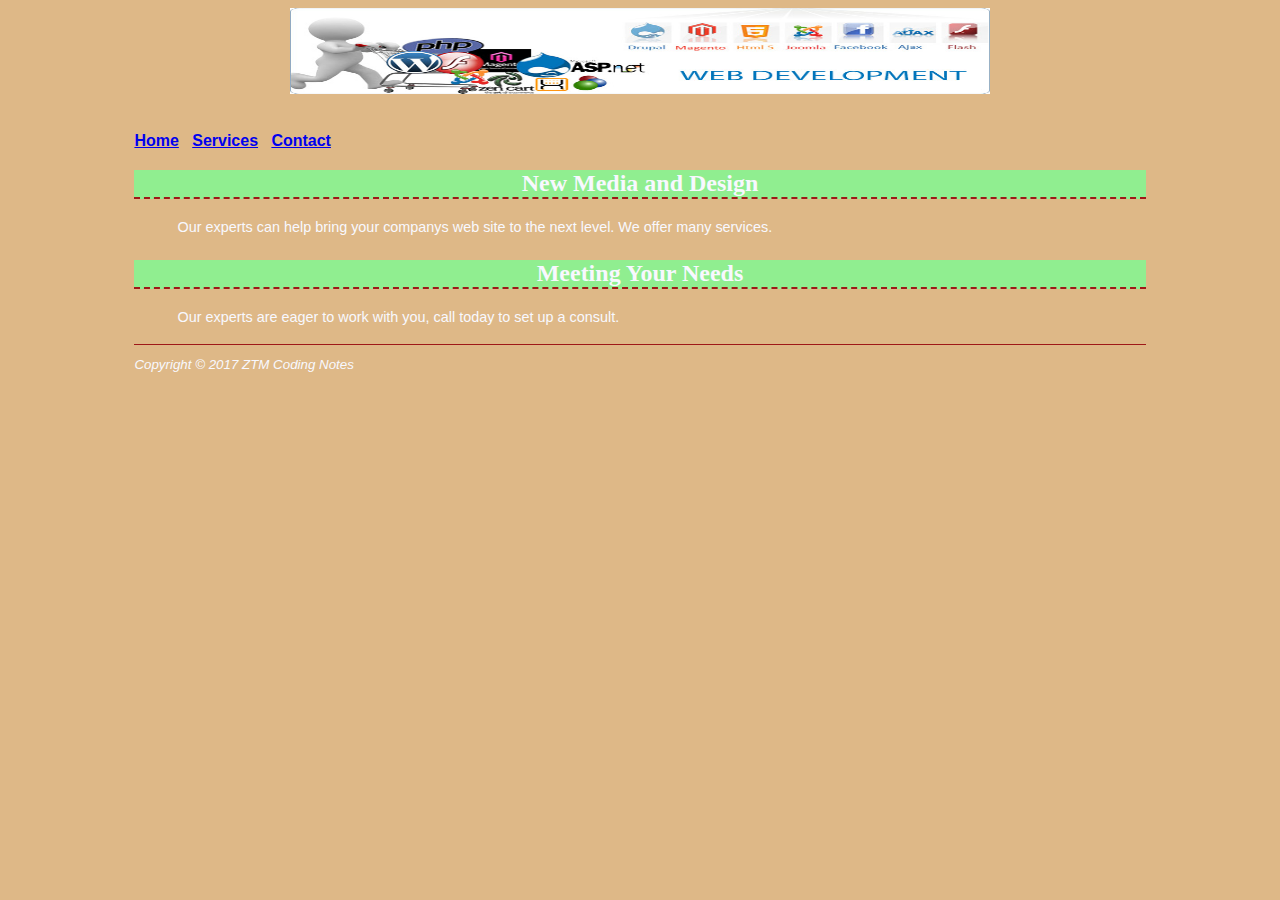
<file: index.html>
<!DOCTYPE html>
<html lang="en">
<body>
<div id="wrapper">
<header>
	<title>Media Design Center</title>
	<meta charaset="utf-8">
	<link rel="stylesheet" href="sheet1.css">
	
	<div id="banner">
	<a target="banner" href="index.html" title="Web Development Site Banner">
	<img src="banner2.jpg" alt="Web Development Banner" width="700" height="86">
	</a>
	</div>
	
</header> 
<nav>
	<b><a href="index.html">Home</a> &nbsp; 
	<a href="services.html">Services</a> &nbsp;
	<a href="contact.html">Contact</a></b>
</nav>
<main>
	<h2>New Media and Design</h2>
		<p>Our experts can help bring your companys web site to the next level. We offer many services.</p>
	<h2>Meeting Your Needs</h2>
		<p>Our experts are eager to work with you, call today to set up a consult. </p>
</main>

<footer>
	<small><i> Copyright &copy; 2017 ZTM Coding Notes </i> </small>
	</footer>
	
</div>
</body>	
</html>
</file>
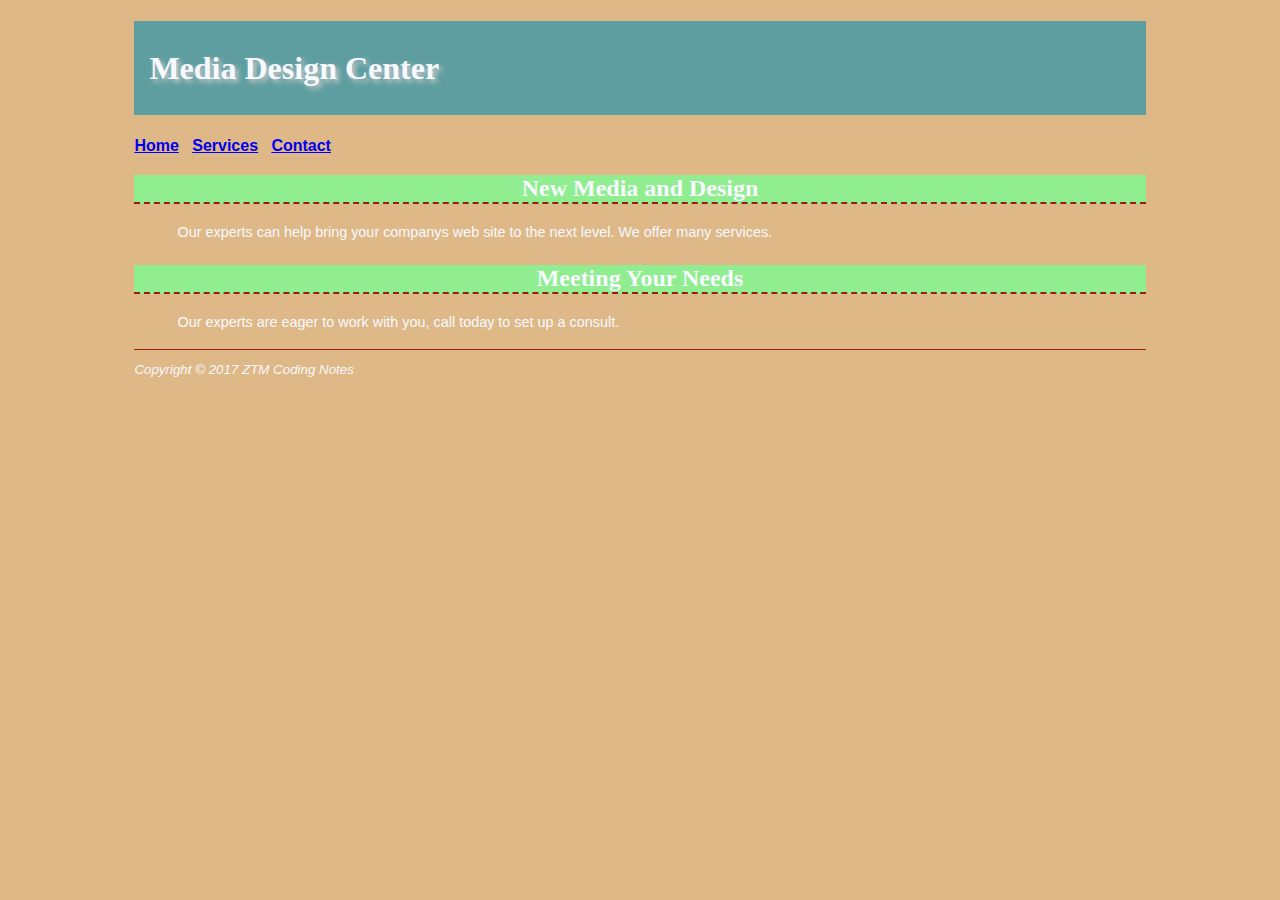
<file: starter files/index.html>
<!DOCTYPE html>
<html lang="en">
<body>
<div id="wrapper">
<header>
	<title>Media Design Center</title>
	<meta charaset="utf-8">
	<link rel="stylesheet" href="sheet1.css">
	<h1>Media Design Center</h1>
</header> 
<nav>
	<b><a href="index.html">Home</a> &nbsp; 
	<a href="services.html">Services</a> &nbsp;
	<a href="contact.html">Contact</a></b>
</nav>
<main>
	<h2>New Media and Design</h2>
		<p>Our experts can help bring your companys web site to the next level. We offer many services.</p>
	<h2>Meeting Your Needs</h2>
		<p>Our experts are eager to work with you, call today to set up a consult. </p>
</main>

<footer>
	<small><i> Copyright &copy; 2017 ZTM Coding Notes </i> </small>
	</footer>
	
</div>
</body>	
</html>
</file>
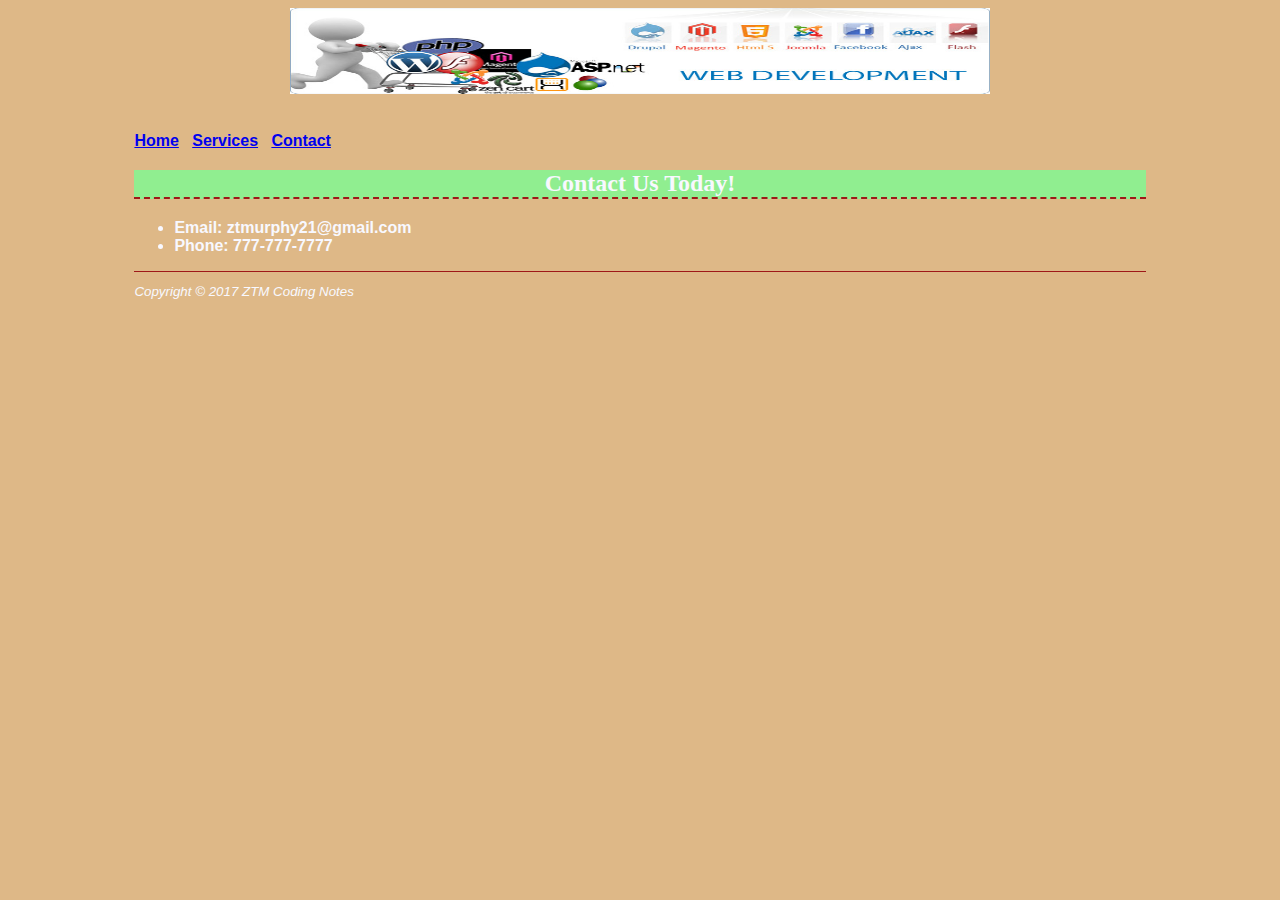
<file: contact.html>
<!DOCTYPE html>
<html lang="en">
	<body>
<div id="wrapper">
<header>
	<title>Media Design Center</title>
	<meta charaset="utf-8">
	<link rel="stylesheet" href="sheet1.css">
	<div id="banner">
	<a target="banner" href="index.html" title="Web Development Site Banner">
	<img src="banner2.jpg" alt="Web Development Banner" width="700" height="86">
	</a>
	</div>
</header>
<nav>
	<b><a href="index.html">Home</a> &nbsp; 
	<a href="services.html">Services</a> &nbsp;
	<a href="contact.html">Contact</a></b>
</nav>
<main>
	<h2>Contact Us Today!</h2>
	<ul>
		<li> Email: ztmurphy21@gmail.com</li>
		<li> Phone: 777-777-7777</li>
	</ul>
</main>

<footer>
	<small><i> Copyright &copy; 2017 ZTM Coding Notes </i> </small>
	</footer>
</div>
</body>		
	
</html>
</file>
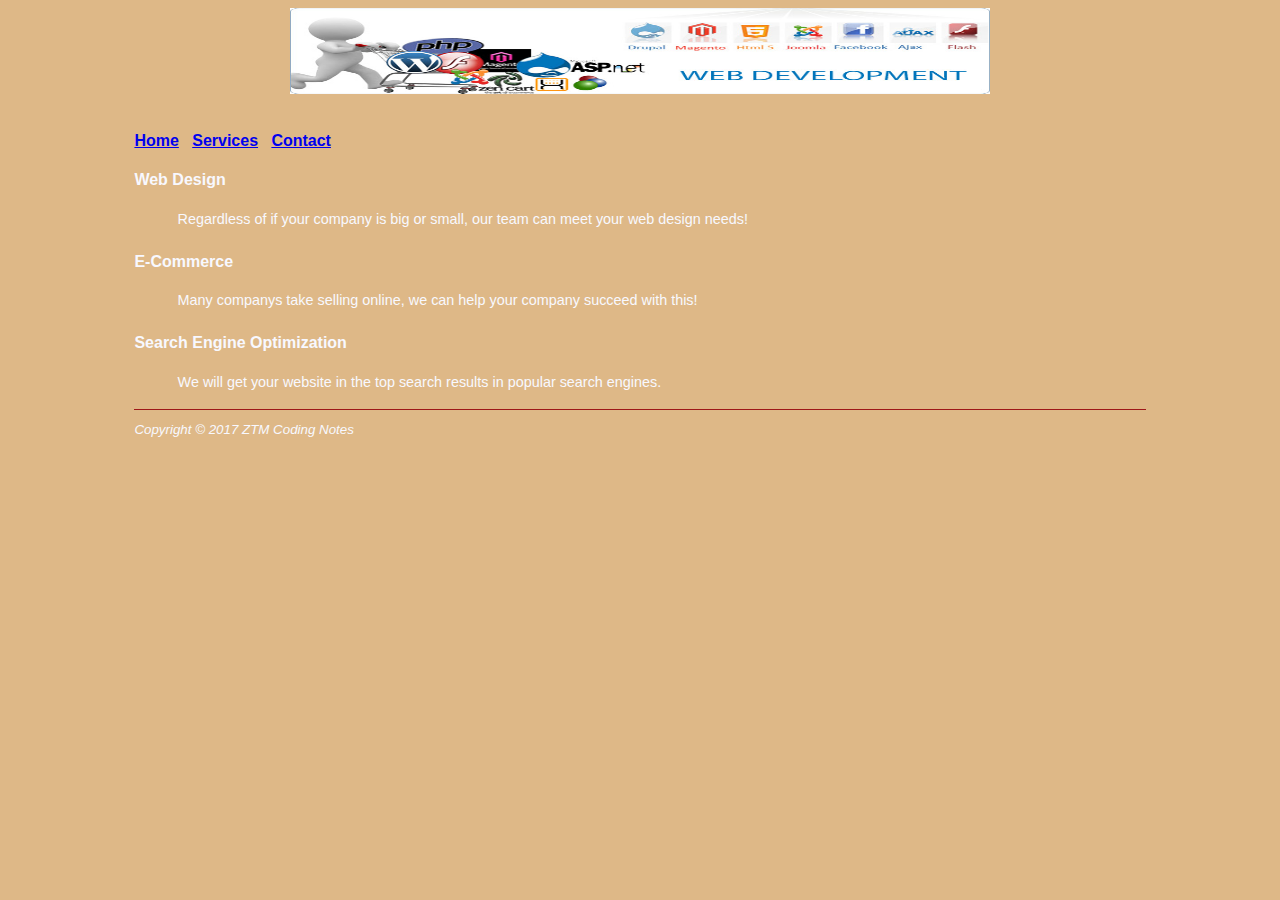
<file: services.html>
<!DOCTYPE html>
<html lang="en">
<body>
<div id="wrapper">
<header>
	<title>Media Design Center</title>
	<meta charaset="utf-8">
	<link rel="stylesheet" href="sheet1.css">
	<div id="banner">
	<a target="banner" href="index.html" title="Web Development Site Banner">
	<img src="banner2.jpg" alt="Web Development Banner" width="700" height="86">
	</a>
	</div>
</header>
<nav>
	<b><a href="index.html">Home</a> &nbsp; 
	<a href="services.html">Services</a> &nbsp;
	<a href="contact.html">Contact</a></b>
</nav>
<main>
	<h4>Web Design</h4>
		<p>Regardless of if your company is big or small, our team can meet your web design needs!</p>
	<h4>E-Commerce</h4>
		<p>Many companys take selling online, we can help your company succeed with this!</p>
	<h4>Search Engine Optimization</h4>
		<p> We will get your website in the top search results in popular search engines.</p>
</main>

<footer>
	<small><i> Copyright &copy; 2017 ZTM Coding Notes </i> </small>
	</footer>
</div>
</body>	
	
</html>
</file>
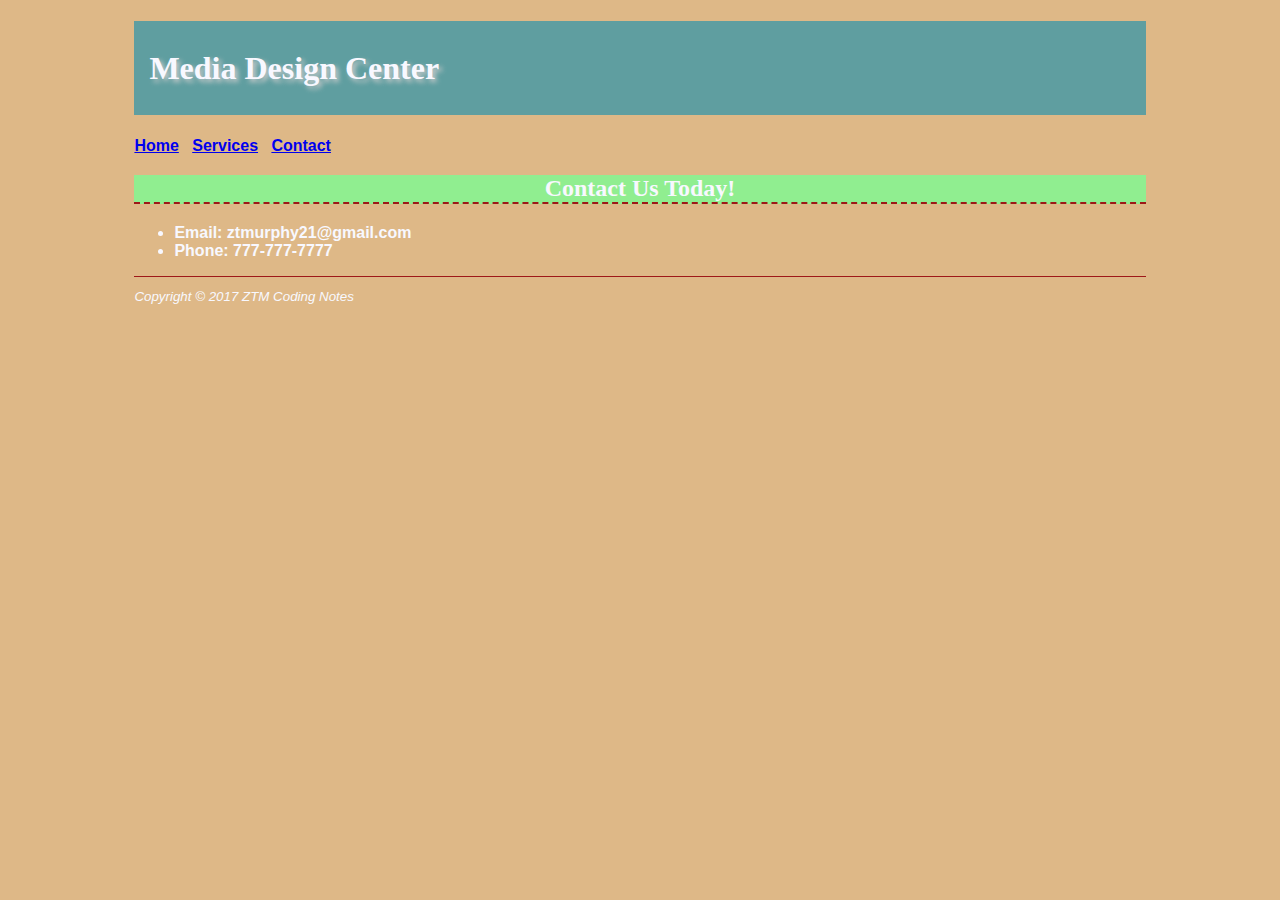
<file: starter files/contact.html>
<!DOCTYPE html>
<html lang="en">
	<body>
<div id="wrapper">
<header>
	<title>Media Design Center</title>
	<meta charaset="utf-8">
	<link rel="stylesheet" href="sheet1.css">
	<h1>Media Design Center</h1> 
</header>
<nav>
	<b><a href="index.html">Home</a> &nbsp; 
	<a href="services.html">Services</a> &nbsp;
	<a href="contact.html">Contact</a></b>
</nav>
<main>
	<h2>Contact Us Today!</h2>
	<ul>
		<li> Email: ztmurphy21@gmail.com</li>
		<li> Phone: 777-777-7777</li>
	</ul>
</main>

<footer>
	<small><i> Copyright &copy; 2017 ZTM Coding Notes </i> </small>
	</footer>
</div>
</body>		
	
</html>
</file>
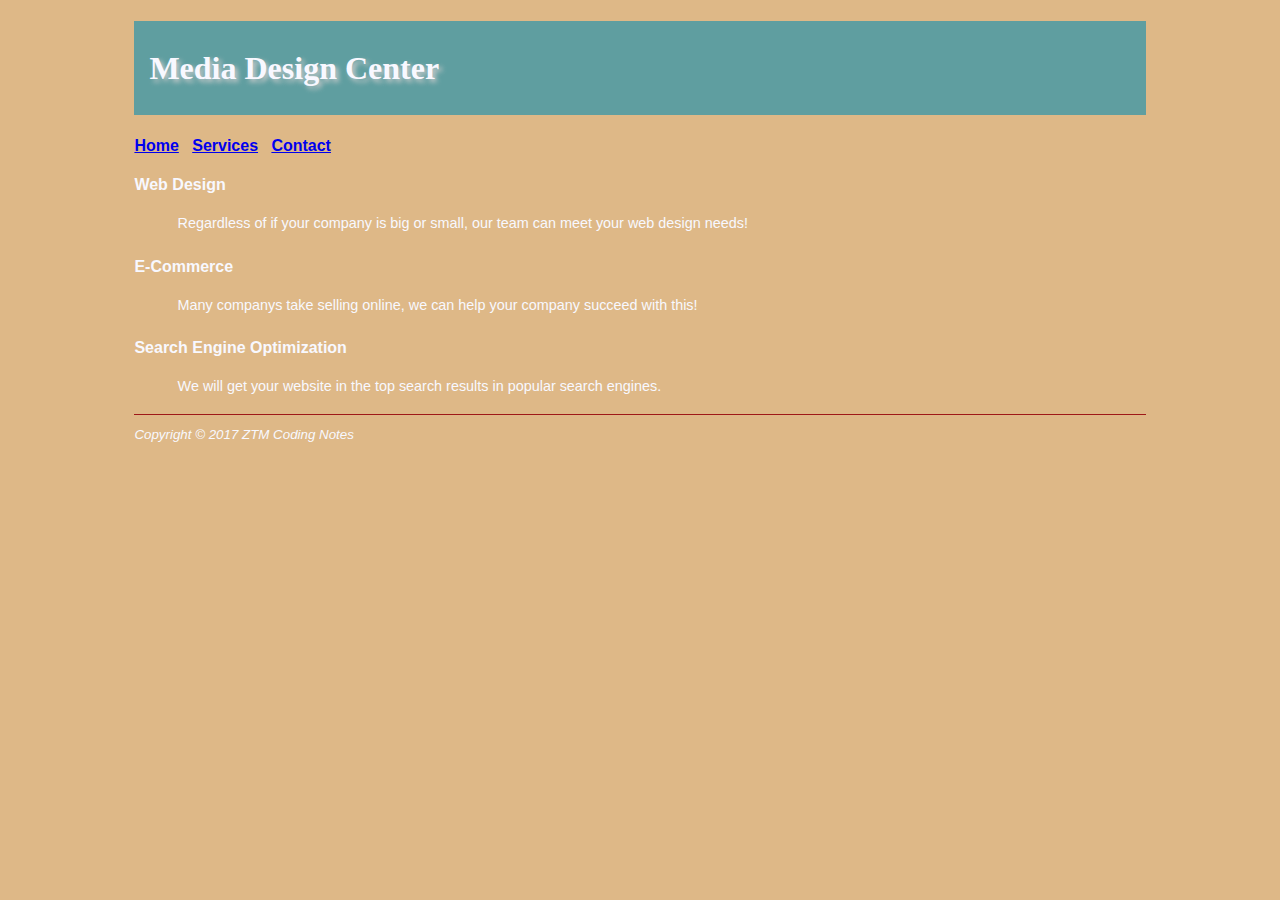
<file: starter files/services.html>
<!DOCTYPE html>
<html lang="en">
<body>
<div id="wrapper">
<header>
	<title>Media Design Center</title>
	<meta charaset="utf-8">
	<link rel="stylesheet" href="sheet1.css">
	<h1>Media Design Center</h1> 
</header>
<nav>
	<b><a href="index.html">Home</a> &nbsp; 
	<a href="services.html">Services</a> &nbsp;
	<a href="contact.html">Contact</a></b>
</nav>
<main>
	<h4>Web Design</h4>
		<p>Regardless of if your company is big or small, our team can meet your web design needs!</p>
	<h4>E-Commerce</h4>
		<p>Many companys take selling online, we can help your company succeed with this!</p>
	<h4>Search Engine Optimization</h4>
		<p> We will get your website in the top search results in popular search engines.</p>
</main>

<footer>
	<small><i> Copyright &copy; 2017 ZTM Coding Notes </i> </small>
	</footer>
</div>
</body>	
	
</html>
</file>
<file: sheet1.css>
#wrapper{
	margin-left: auto;
	margin-right: auto;
	width: 80%; 
}
body{
	background-color: #DEB887; 
	color: #F8F8FF;
	font-family: Arial, Verdana, sans-serif;
}

#banner{
    margin: 0 auto;
    text-align:center; /*centers horizontally*/
    line-height:86px; /*same as height and for centering vertically*/
}

h2{
	background-color: #90EE90;
	border-bottom: 2px dashed #9E1818;
	color: #F8F8FF;
	font-family: Georgia, "Times New Romain", serif;
	text-align: center;
}
p{
	font-size: .90em;
	text-indent: 3em;
	padding-bottom: 5px;
}
ul{
	font-weight: bold;
}
footer{
	border-top: thin solid #9E1818;
	padding-top: 10px;
	color: ##F8F8FF;
}
</file>
<file: starter files/sheet1.css>
#wrapper{
	margin-left: auto;
	margin-right: auto;
	width: 80%; 
}
body{
	background-color: #DEB887; 
	color: #F8F8FF;
	font-family: Arial, Verdana, sans-serif;
}

h1{
	background-color: #5F9EA0;
	color: #F8F8FF;
	line-height: 200%;
	font-family: Georgia, "Times New Romain", serif;
	padding: 15px;
	text-shadow: 3px 3px 5px #CCCCCC;
}
h2{
	background-color: #90EE90;
	border-bottom: 2px dashed #9E1818;
	color: #F8F8FF;
	font-family: Georgia, "Times New Romain", serif;
	text-align: center;
}
p{
	font-size: .90em;
	text-indent: 3em;
	padding-bottom: 5px;
}
ul{
	font-weight: bold;
}
footer{
	border-top: thin solid #9E1818;
	padding-top: 10px;
	color: ##F8F8FF;
}
</file>
